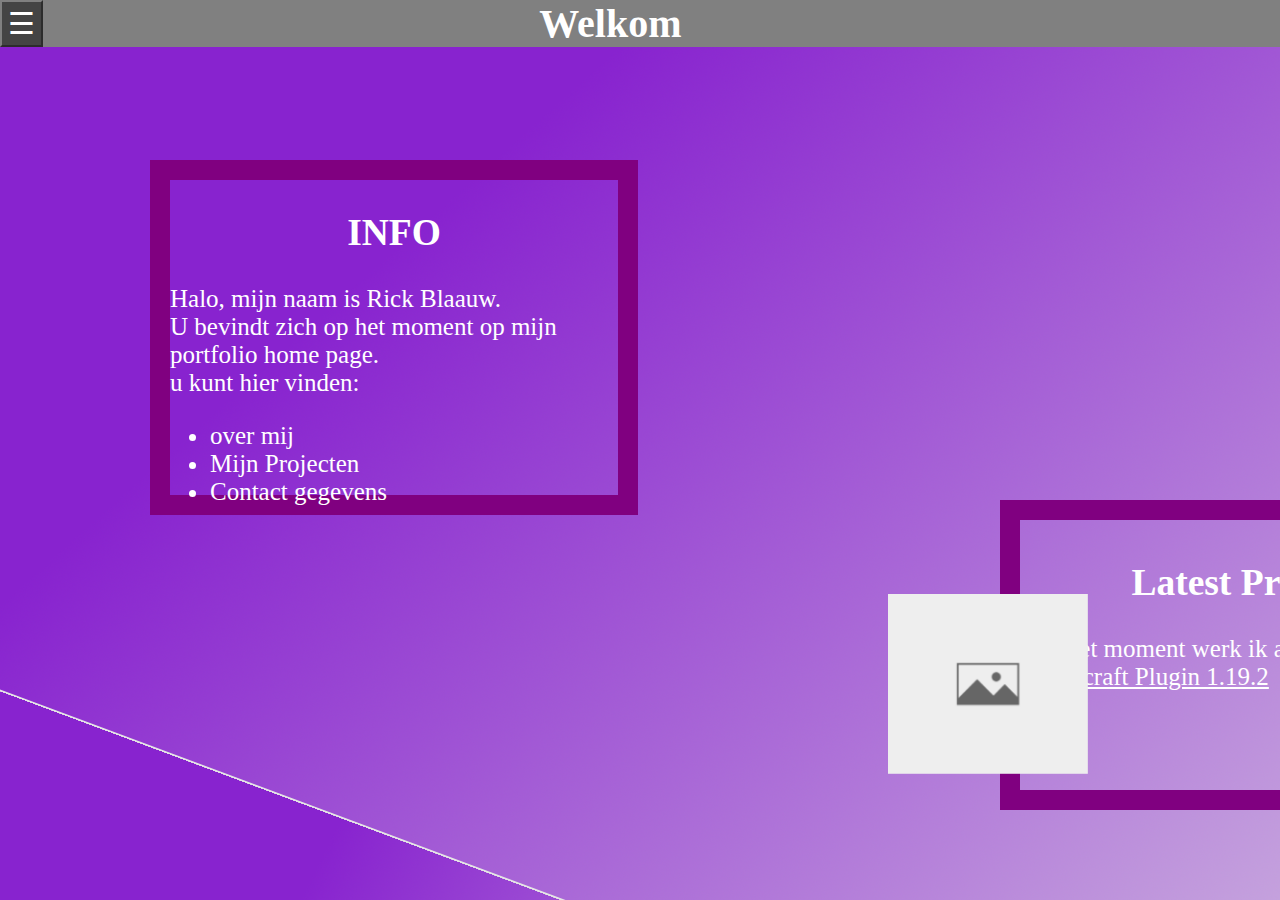
<file: Index.html>
<!DOCTYPE html>
<html lang="nl">
<head>
    <meta charset="UTF-8">
    <title><Portfolio>Home</></title>
    <link rel="stylesheet" href="Style.css">
    <link rel="icon" type="image/x-icon" href="IMG/Favicon.png">
</head>
<body>
<div class="TopBar">
    <div class="Welkom">
        <button class="openB" onclick="openNav()">☰</button>
        <div class="Margin">
            <b>Welkom</b>
        </div>
    </div>
    <div id="mySidebar" class="sidebar">
        <a href="javascript:void(0)" class="closeBTN" onclick="closeNav()">×</a>
        <a href="Index.html">Home</a>
        <a href="Over-mij.html">Over mij</a>
        <a href="Mijn-Projecten.html">Projecten</a>
        <a href="Contact.html">Contact</a>
    </div>
</div>
<script>
function openNav() {
  document.getElementById("mySidebar").style.width = "250px";
  document.getElementById("main").style.marginLeft = "250px";
}

function closeNav() {
  document.getElementById("mySidebar").style.width = "0";
  document.getElementById("main").style.marginLeft= "0";
}
</script>
<div class="info">
    <article class="info-body">
    <h2 class="info-head">INFO</h2>
        Halo, mijn naam is Rick Blaauw. <br>
        U bevindt zich op het moment op mijn portfolio home page.<br> u kunt hier vinden:
        <ul>
            <li>over mij</li>
            <li>Mijn Projecten</li>
            <li>Contact gegevens</li>
        </ul>
    </article>
</div>
<div class="Update">
    <article class="LOG">
    <h2 class="Centering">Latest Project</h2>
        <p>
            Op het moment werk ik aan: <br> <u>Minecraft Plugin 1.19.2</u>
        </p>
            <img class="UpdateImage" src="IMG/image.jpg" width="200" height="180" alt="Latest image form latest project">
    </article>
</div>
</body>
</html>
</file>
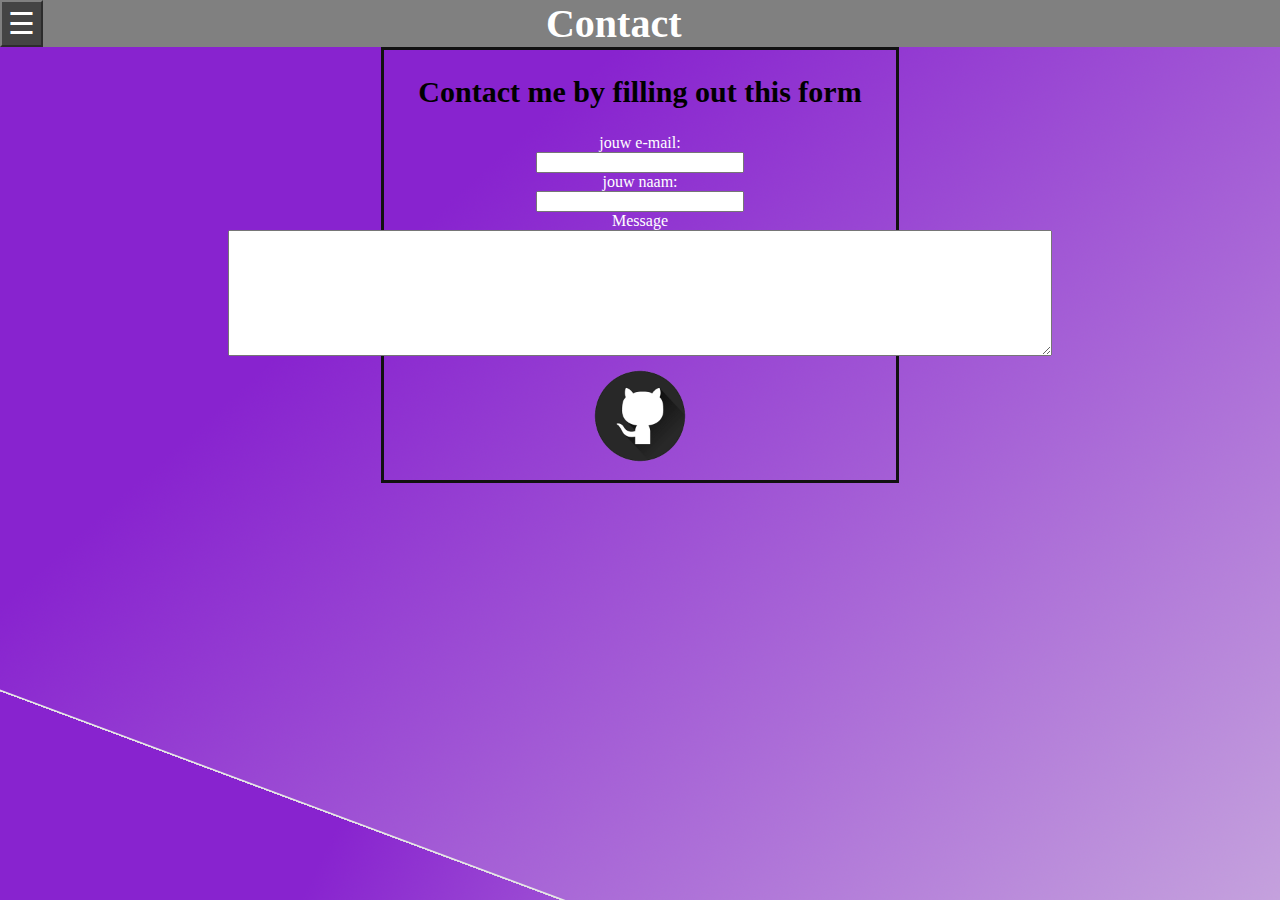
<file: Contact.html>
<!DOCTYPE html>
<html lang="nl">
<head>
    <meta charset="UTF-8">
    <title>Contact</title>
    <link rel="stylesheet" href="Style.css">
    <link rel="icon" type="image/x-icon" href="IMG/Favicon.png">
</head>
<body>
<div class="TopBar">
    <div class="Welkom">
        <button class="openB" onclick="openNav()">☰</button>
        <div class="Margin">
            <b>Contact</b>
        </div>
    </div>
    <div id="mySidebar" class="sidebar">
        <a href="javascript:void(0)" class="closeBTN" onclick="closeNav()">×</a>
        <a href="Index.html">Home</a>
        <a href="Over-mij.html">Over mij</a>
        <a href="Mijn-Projecten.html">Projecten</a>
        <a href="Contact.html">Contact</a>
    </div>
</div>
<script>
    function openNav() {
        document.getElementById("mySidebar").style.width = "250px";
        document.getElementById("main").style.marginLeft = "250px";
    }

    function closeNav() {
        document.getElementById("mySidebar").style.width = "0";
        document.getElementById("main").style.marginLeft= "0";
    }
</script>
<article class="form">
<h2 style="font-size: 30px">Contact me by filling out this form</h2>
    <form class="fill">
        <label for="mail">jouw e-mail:</label>
        <input type="text" id="mail" name="mail" value="">
        <label for="mail">jouw naam:</label>
        <input type="text" id="Name" name="Naam" value="">
        Message
        <textarea class="form-control" rows="8" name="message" cols="100" id="message"></textarea>
    </form>
    <a href="https://github.com/Frog1811" target="_blank"><img src="IMG/GitHub.png" width="120" height="120" alt="Github logo"></a>
</article>
</body>
</html>
</file>
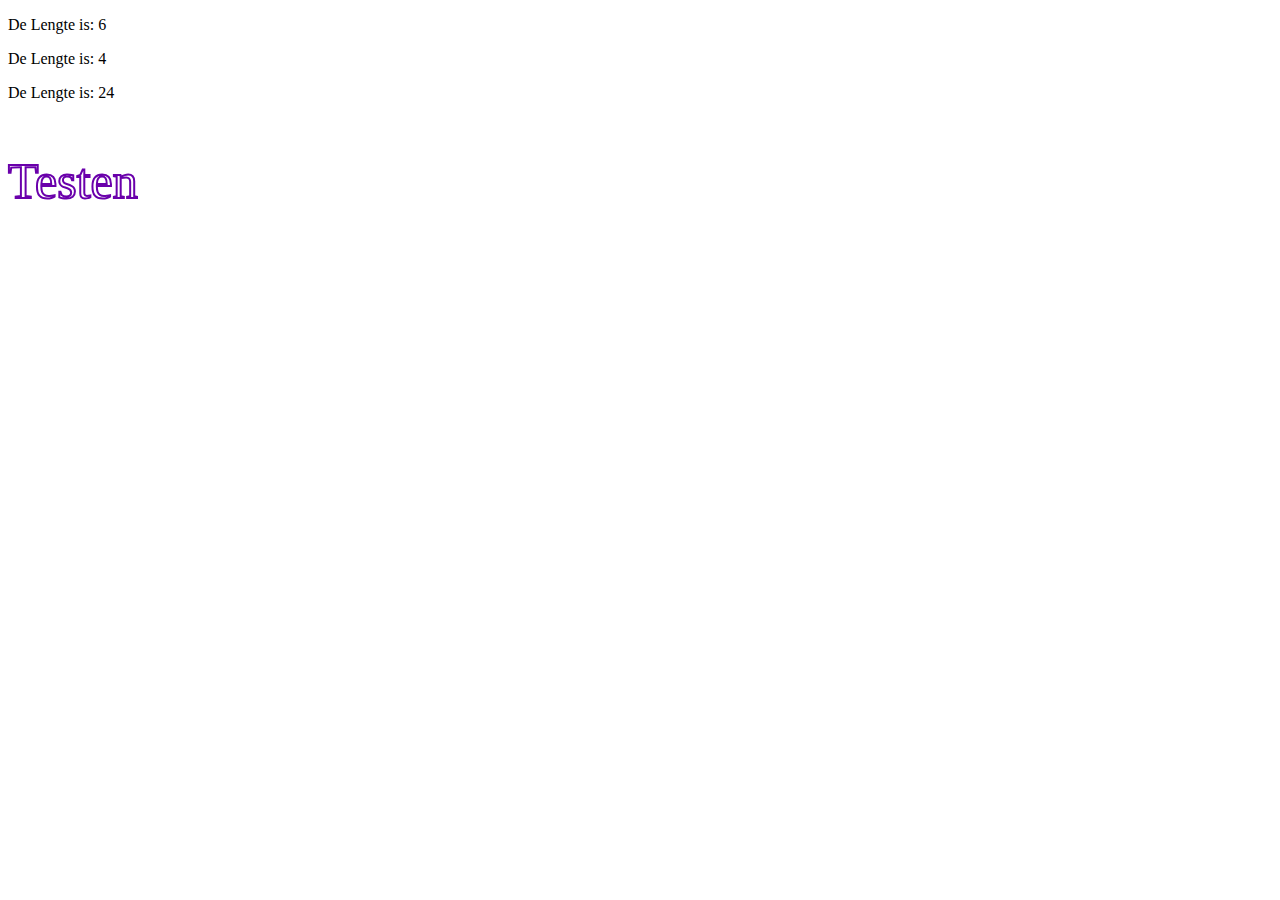
<file: Index-JS.html>
<!DOCTYPE html>
<html lang="nl">
<head>
    <meta charset="UTF-8">
    <title>JS</title>
</head>
<style>
    .tst {
        -webkit-text-stroke: 2px #6A00AB; /* width and color */
        color: white;
        font-size: 50px;
    }
</style>
<body>
    <script>
            let lengte = 6;
            let breedte = 4;
            let opp = lengte * breedte;

            document.write("<p>De Lengte is: "+lengte+"</p>")
            document.write("<p>De Lengte is: "+breedte+"</p>")
            document.write("<p>De Lengte is: "+opp+"</p>")
    </script>
    <div class="tst">
        <p>Testen</p>
    </div>
</body>
</html>
</file>
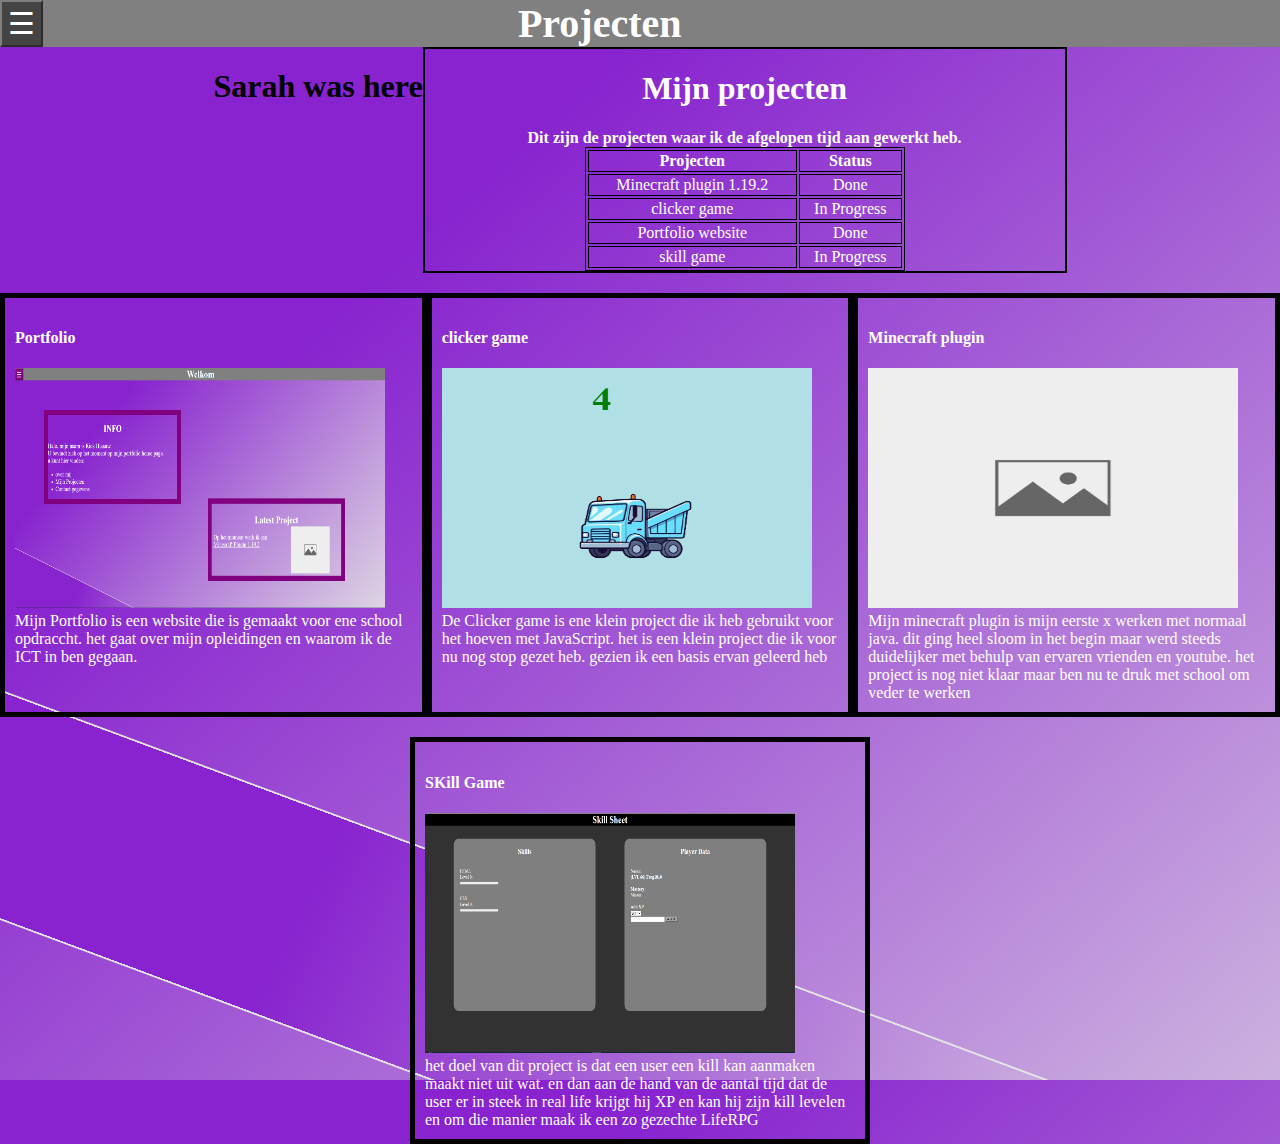
<file: Mijn-Projecten.html>
<!DOCTYPE html>
<html lang="nl">
<head>
    <meta charset="UTF-8">
    <title>Mijn Projeceten</title>
    <link rel="stylesheet" href="Style.css">
    <link rel="icon" type="image/x-icon" href="IMG/Favicon.png">
</head>
<body>
    <div class="TopBar">
        <div class="Welkom">
            <button class="openB" onclick="openNav()">☰</button>
            <div class="Margin">
                <b>Projecten</b>
            </div>
        </div>
        <div id="mySidebar" class="sidebar">
            <a href="javascript:void(0)" class="closeBTN" onclick="closeNav()">×</a>
            <a href="Index.html">Home</a>
            <a href="Over-mij.html">Over mij</a>
            <a href="Mijn-Projecten.html">Projecten</a>
            <a href="Contact.html">Contact</a>
        </div>
    </div>
    <script>
        function openNav() {
            document.getElementById("mySidebar").style.width = "250px";
            document.getElementById("main").style.marginLeft = "250px";
        }

        function closeNav() {
            document.getElementById("mySidebar").style.width = "0";
            document.getElementById("main").style.marginLeft= "0";
        }
    </script>
    <div class="Project">
        <h1>Sarah was here</h1>
        <article class="ProjectIntro">
            <h1>Mijn projecten</h1>
            <b>Dit zijn de projecten waar ik de afgelopen tijd aan gewerkt heb.</b>
            <table style="width:50%">
                <tr>
                    <th>Projecten</th>
                    <th>Status</th>
                </tr>
                <tr>
                    <td>Minecraft plugin 1.19.2</td>
                    <td>Done</td>
                </tr>
                <tr>
                    <td>clicker game</td>
                    <td>In Progress</td>
                </tr>
                <tr>
                    <td>Portfolio website</td>
                    <td>Done</td>
                </tr>
                <tr>
                    <td>skill game</td>
                    <td>In Progress</td>
                </tr>
            </table>
        </article>
    </div>
    <div class="ProjectRow1">
        <article class="Free-Time">
            <h4>Portfolio</h4>
            <img src="IMG/Project.png" alt="foto van portfolio website" width="370" height="240"> <br>
            Mijn  Portfolio is een website die is gemaakt voor ene school opdraccht. het gaat over mijn opleidingen en waarom ik de ICT in ben gegaan.
        </article>
        <article class="Free-Time">
            <H4>clicker game</H4>
            <img src="IMG/clicker.png" alt="clicker game" width="370" height="240"> <br>
            De Clicker game is ene klein project die ik heb gebruikt voor het hoeven met JavaScript. het is een klein project die ik voor nu nog stop gezet heb. gezien ik een basis ervan geleerd heb
        </article>
        <article class="Free-Time">
            <H4>Minecraft plugin</H4>
            <img src="IMG/image.jpg" alt="Minecraft plugin image" width="370" height="240"> <br>
            Mijn minecraft plugin is mijn eerste x werken met normaal java. dit ging heel sloom in het begin maar werd steeds duidelijker met behulp van ervaren vrienden en youtube. het project is nog niet klaar maar ben nu te druk met school om veder te werken
        </article>
    </div>
    <div class="ProjectRow2">
        <article class="Free-Time">
            <H4>SKill Game</H4>
            <img src="IMG/SKills.png" alt="een image van mijn skill project" width="370" height="240"> <br>
            het doel van dit project is dat een user een kill kan aanmaken maakt niet uit wat. en dan aan de hand van de aantal tijd dat de user er in steek in real life krijgt hij XP en kan hij zijn kill levelen en om die manier maak ik een zo gezechte LifeRPG
        </article>
    </div>
</body>
</html>
</file>
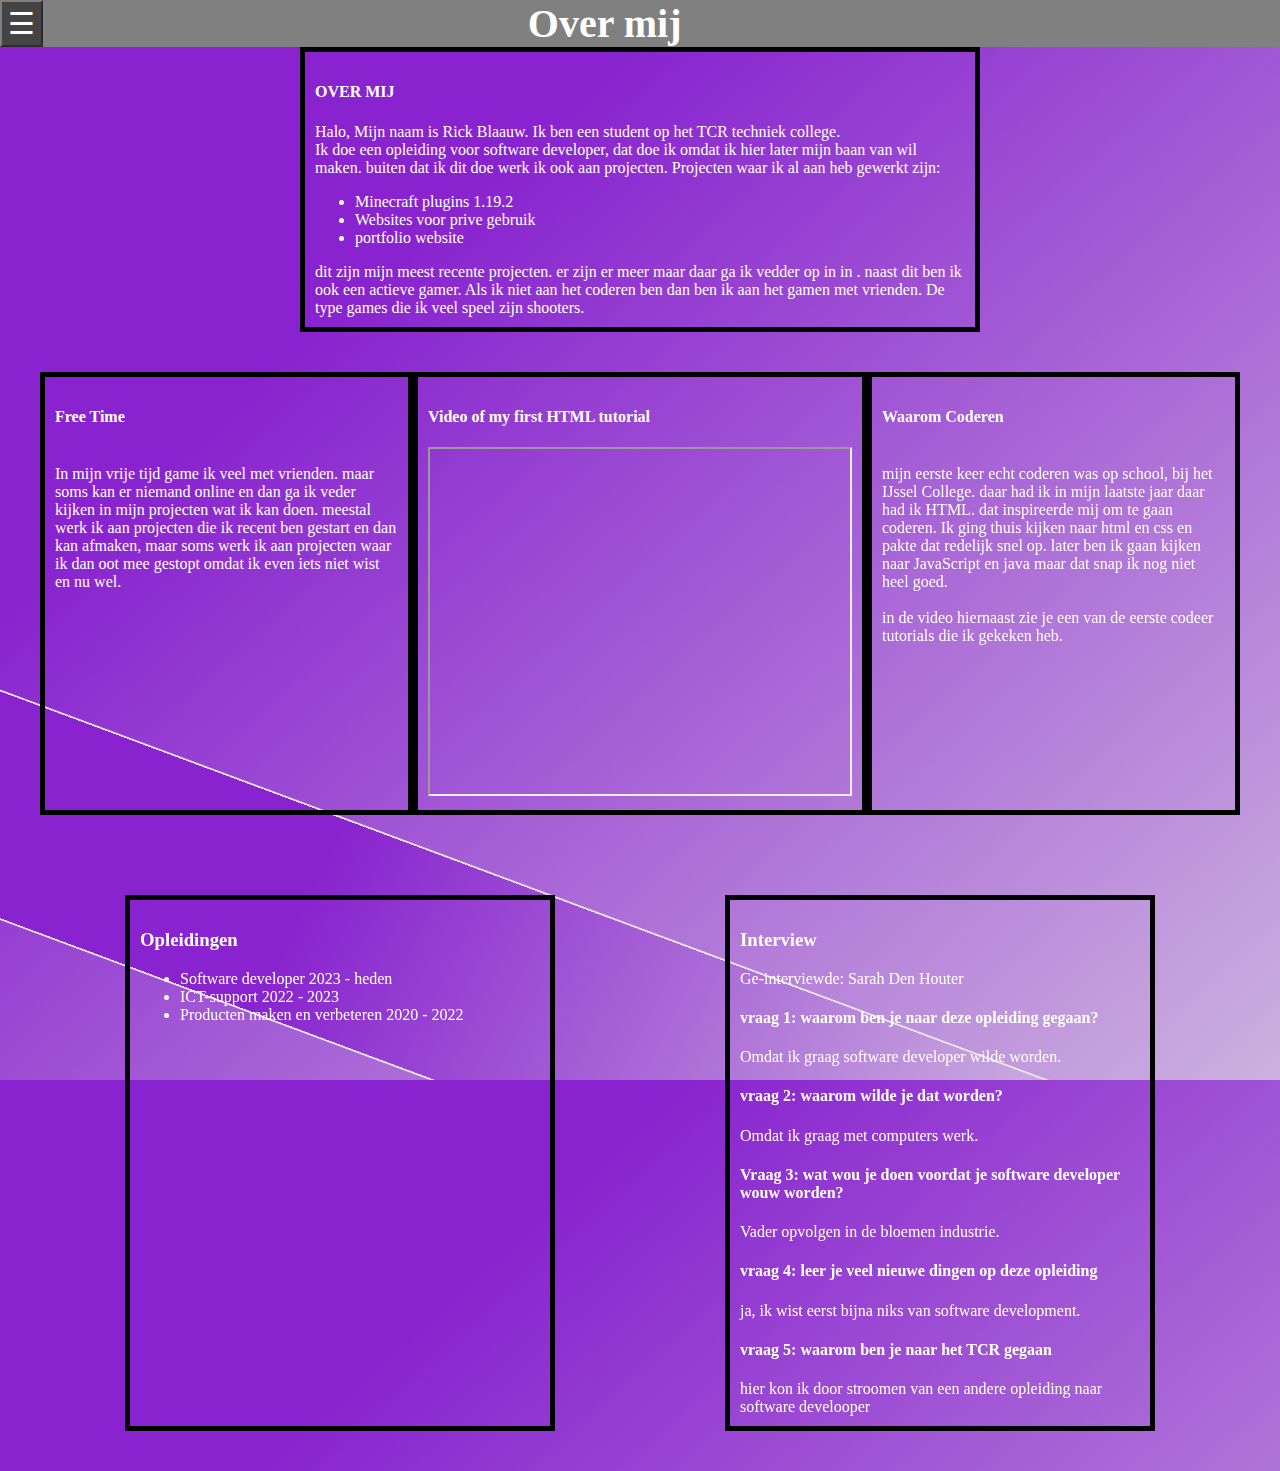
<file: Over-mij.html>
<!DOCTYPE html>
<html lang="nl">
<head>
    <meta charset="UTF-8">
    <title>Over mij</title>
    <link rel="stylesheet" href="Style.css">
    <link rel="icon" type="image/x-icon" href="IMG/Favicon.png">
</head>
<body>
<div class="TopBar">
    <div class="Welkom">
        <button class="openB" onclick="openNav()">☰</button>
        <div class="Margin">
            <b>Over mij</b>
        </div>
    </div>
    <div id="mySidebar" class="sidebar">
        <a href="javascript:void(0)" class="closeBTN" onclick="closeNav()">×</a>
        <a href="Index.html">Home</a>
        <a href="Over-mij.html">Over mij</a>
        <a href="Mijn-Projecten.html">Projecten</a>
        <a href="Contact.html">Contact</a>
    </div>
</div>
<script>
    function openNav() {
        document.getElementById("mySidebar").style.width = "250px";
        document.getElementById("main").style.marginLeft = "250px";
    }

    function closeNav() {
        document.getElementById("mySidebar").style.width = "0";
        document.getElementById("main").style.marginLeft= "0";
    }
</script>
    <article class="Over-mij">
        <h4>OVER MIJ</h4>
        <p>
            Halo, Mijn naam is Rick Blaauw. Ik ben een student op het TCR techniek college.<br>
            Ik doe een opleiding voor software developer, dat doe ik omdat ik hier later mijn baan van wil maken. buiten dat ik dit doe werk ik ook aan projecten.
            Projecten waar ik al aan heb gewerkt zijn:
            <ul>
                <li>Minecraft plugins 1.19.2</li>
                <li>Websites voor prive gebruik</li>
                <li>portfolio website</li>
            </ul>
            dit zijn mijn meest recente projecten. er zijn er meer maar daar ga ik vedder op in in <a href="Mijn-Projecten.html"></a>.
        naast dit ben ik ook een actieve gamer. Als ik niet aan het coderen ben dan ben ik aan het gamen met vrienden.
        De type games die ik veel speel zijn shooters.
    </article>
    <div class="More">
        <article class="Free-Time">
            <h4>Free Time</h4> <br>
            In mijn vrije tijd game ik veel met vrienden. maar soms kan er niemand online en dan ga ik veder kijken in mijn projecten wat ik kan doen. meestal werk ik aan projecten
            die ik recent ben gestart en dan kan afmaken, maar soms werk ik aan projecten waar ik dan oot mee gestopt omdat ik even iets niet wist en nu wel.
        </article>
        <article class="Free-Time">
            <h4>Video of my first HTML tutorial</h4>
            <iframe width="420" height="345" src="https://www.youtube.com/embed/RjHflb-QgVc"></iframe>
        </article>
        <article class="Why-Code">
            <h4>Waarom Coderen</h4> <br>
            mijn eerste keer echt coderen was op school, bij het IJssel College. daar had ik in mijn laatste jaar daar had ik HTML.
            dat inspireerde mij om te gaan coderen. Ik ging thuis kijken naar html en css en pakte dat redelijk snel op. later ben ik gaan kijken naar JavaScript en java maar dat snap ik nog niet heel goed.<br> <br>
            in de video hiernaast zie je een van de eerste codeer tutorials die ik gekeken heb.
        </article>
    </div>
    <div class="line2in">
        <article class="line2">
            <h3>Opleidingen</h3>
            <ul>
                <li>Software developer 2023 - heden</li>
                <li>ICT-support 2022 - 2023</li>
                <li>Producten maken en verbeteren 2020 - 2022</li>
            </ul>
        </article>
        <article class="line2">
            <H3>Interview</H3>
            Ge-interviewde: Sarah Den Houter <br>
            <h4>vraag 1: waarom ben je naar deze opleiding gegaan?</h4>
            Omdat ik graag software developer wilde worden.
            <h4>vraag 2: waarom wilde je dat worden?</h4>
            Omdat ik graag met computers werk.
            <h4>Vraag 3: wat wou je doen voordat je software developer wouw worden?</h4>
            Vader opvolgen in de bloemen industrie.
            <h4>vraag 4: leer je veel nieuwe dingen op deze opleiding</h4>
            ja, ik wist eerst bijna niks van software development.
            <h4>vraag 5: waarom ben je naar het TCR gegaan</h4>
            hier kon ik door stroomen van een andere opleiding naar software develooper
        </article>
    </div>
</body>
</html>
</file>
<file: Style.css>
body{
  margin: 0px;
  background-image: url("IMG/background-12.png");
}
.TopBar{
  background-color: grey;
  height: 100%;
  width: 100%;
}
.Welkom{
  color: white;
  Font-size: 40px;
  display: flex;
  justify-content: space-between;
  margin-left: -50px;
}
.Margin{
  Margin-right: 45%;
}
.openB{
  background-color: purple;
  color: white;
  font-size: 30px;
  border-color: grey;
  margin-left: 50px;
}
.openB:hover {
  background-color: #444;
}
.sidebar {
  height: 100%;
  width: 0;
  position: fixed;
  z-index: 1;
  top: 0;
  left: 0;
  background-color: #111;
  overflow-x: hidden;
  transition: 0.5s;
  padding-top: 60px;
}
.sidebar a {
  padding: 8px 8px 8px 32px;
  text-decoration: none;
  font-size: 25px;
  color: #818181;
  display: block;
  transition: 0.3s;
}
.sidebar a:hover {
  color: #f1f1f1;
}
.sidebar .closeBTN {
  position: absolute;
  top: 0;
  right: 25px;
  font-size: 36px;
  margin-left: 50px;
}
.info{
  color: white;
  border-style: solid;
  border-color: purple;
  width: 35%;
  height: 35%;
  border-height: 20px;
  border-width: 20px;
  position: absolute;
  top: 160px;
  left: 150px;
}
.info-head{
  text-align: center;
}
.info-body{
  font-size: 25px
}
.luigi{
  display: flex;
  justify-content: center;
  margin: -89px;
}
.animation{
    width: 100px;
    height: 100px;
    position: relative;
    animation-name: example;
    animation-duration: 3s;
    display: none;
}
@keyframes example {
  0%   {left:0px; top:0px;}
  50%  {left:1820px; top:0px;}
  100%  {left:0px; top:0px;}
}
.Update {
  color: white;
  border-style: solid;
  border-color: purple;
  width: 35%;
  height: 30%;
  border-height: 20px;
  border-width: 20px;
  position: absolute;
  top: 500px;
  left: 1000px;
}
.Centering{
  text-align: center;
}
.LOG{
  font-size: 25px;
  padding: 10px;
}
.koopa{
  display: flex;
  justify-content: center;
  margin: 61px;
  margin-left: -570px;
}
.UpdateImage{
  position: fixed;
    top: 66%;
    right: 15%;
}


.Over-mij {
    width: 650px;
    border: 5px solid black;
    padding: 10px;
    color: white;
    margin: 0 auto;
}
a {
  color: black;
}
.Left-Corner {
  width: 250px;
  height: 150px;
  display: flex;
  position: fixed;
  top: 75%;
  left: 0;
}
form{
  color: white;
}
.Media {
  text-align: center;
}
input {
  width: 10%;
}
.your-message {
  width: 300px;
  height: 300px;
  background-color: white;
  display: flex;
  justify-items: center;
}
.form {
  border: solid #111111;
  display: flex;
  justify-content: center;
  flex-direction: column;
  width: 40%;
  text-align: center;
  margin: 0 auto;
}
.fill{
  display: flex;
  flex-direction: column;
  align-items: center;
  color: white;
}
input{
  width: 98%;
}
#Message {
  color: pink;
}
.More{
  display: flex;
  justify-content: space-around;
  padding: 40px;
}
.Why-Code, .Free-Time{
  width: 430px;
  border: 5px solid black;
  padding: 10px;
  color: white;
}
input {
  width: 200px;
}
.Project{
  display: flex;
  justify-content: center;
}
.ProjectIntro {
  display: flex;
  text-align: center;
  align-items: center;
  flex-direction: column;
  color: white;
  width: 50%;
  border: 2px solid black;
}
table, th, td {
  border:1px solid black;
}
.line2{
  width: 400px;
  border: 5px solid black;
  padding: 10px;
  color: white;
}
.line2in {
  display: flex;
  justify-content: space-around;
  padding: 40px;
}
.ProjectRow1 {
  display: flex;
  justify-content: space-around;
  margin-top: 20px;
}
.ProjectRow2 {
  display: flex;
  justify-content: space-around;
  margin-top: 20px;
}
</file>
